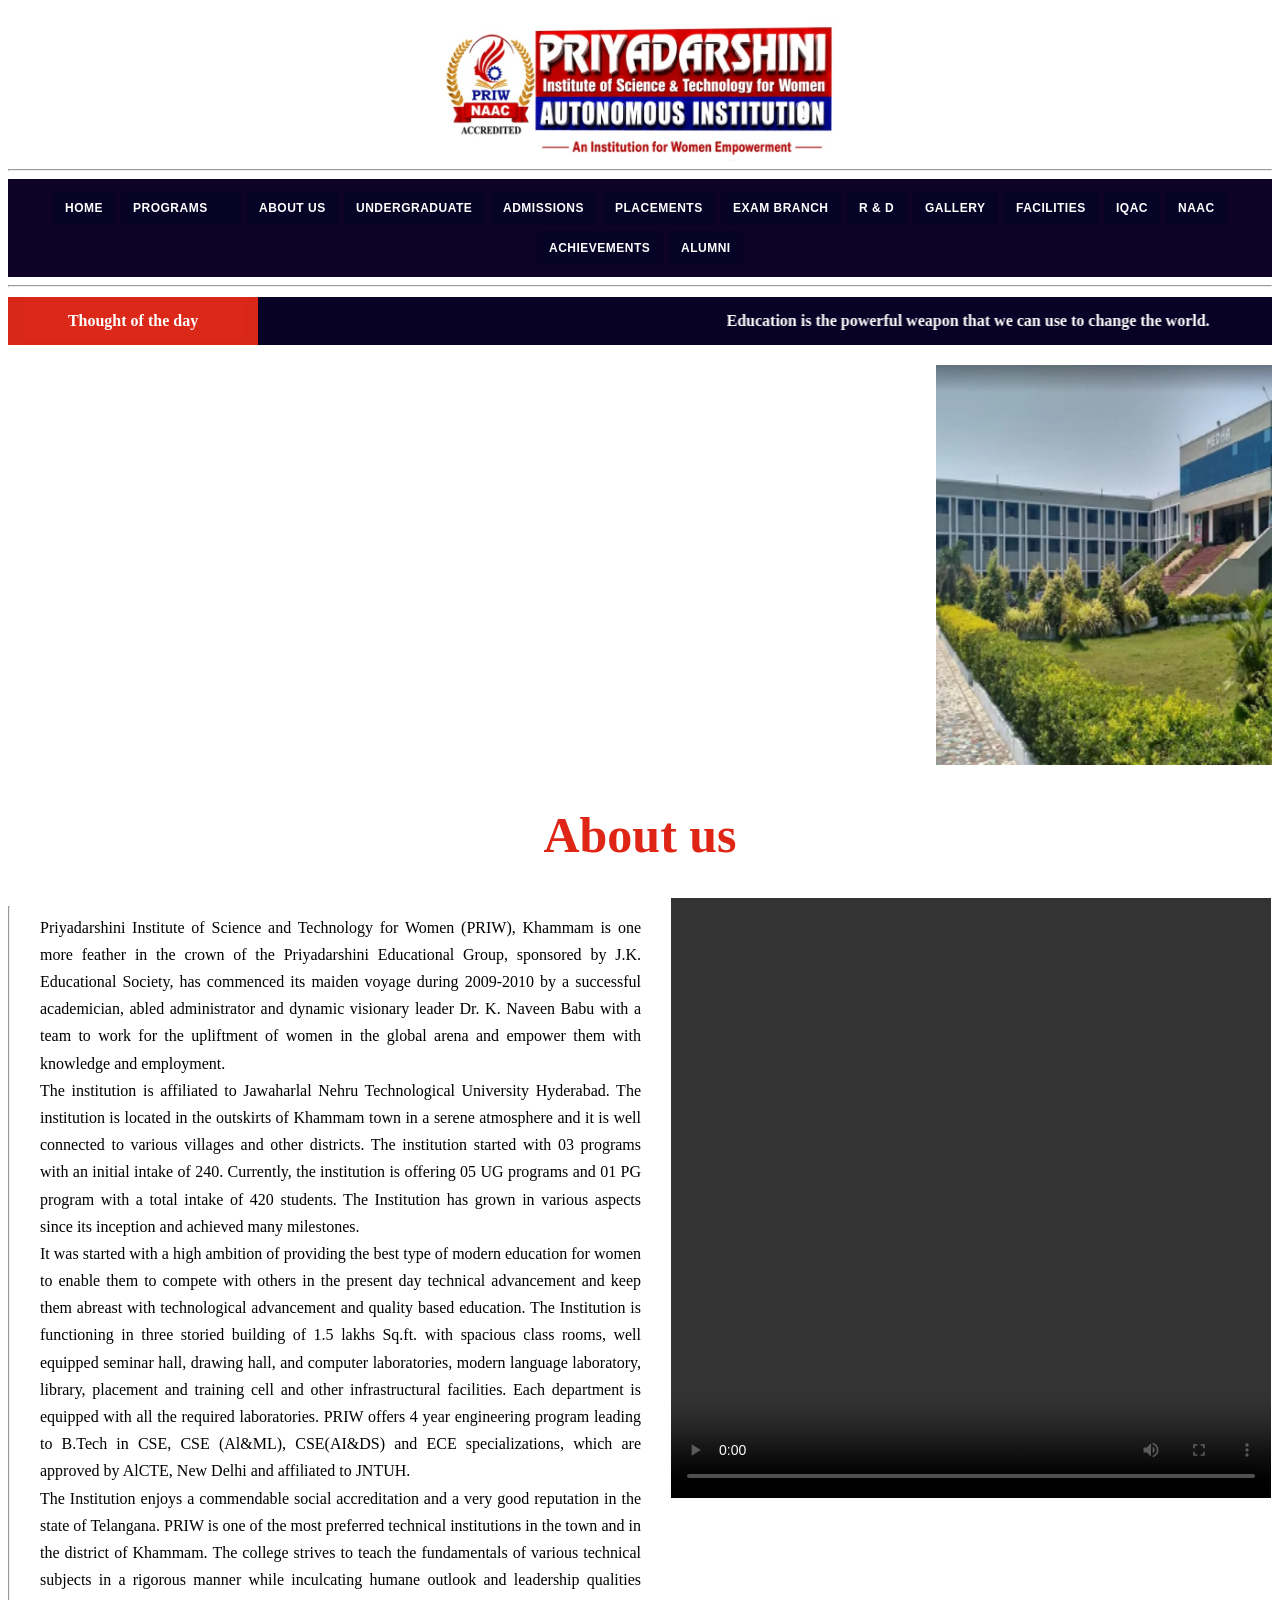
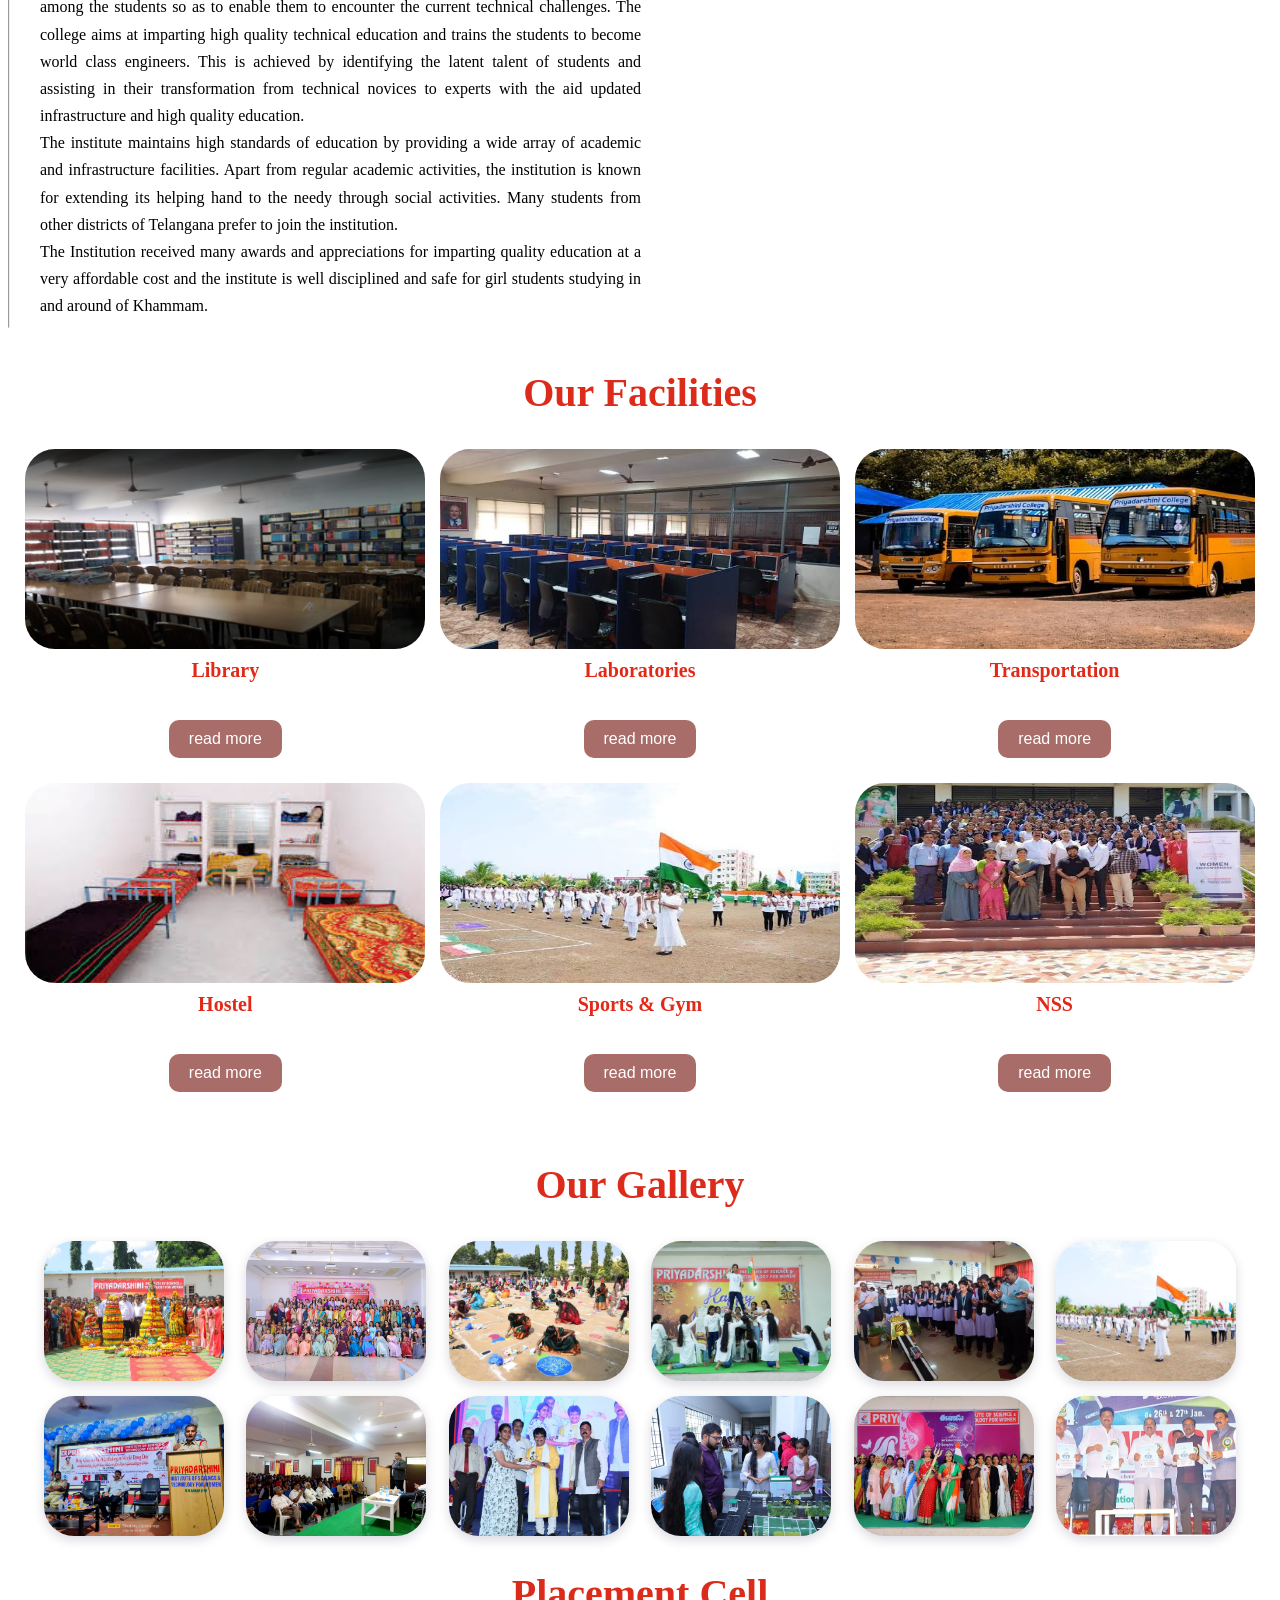
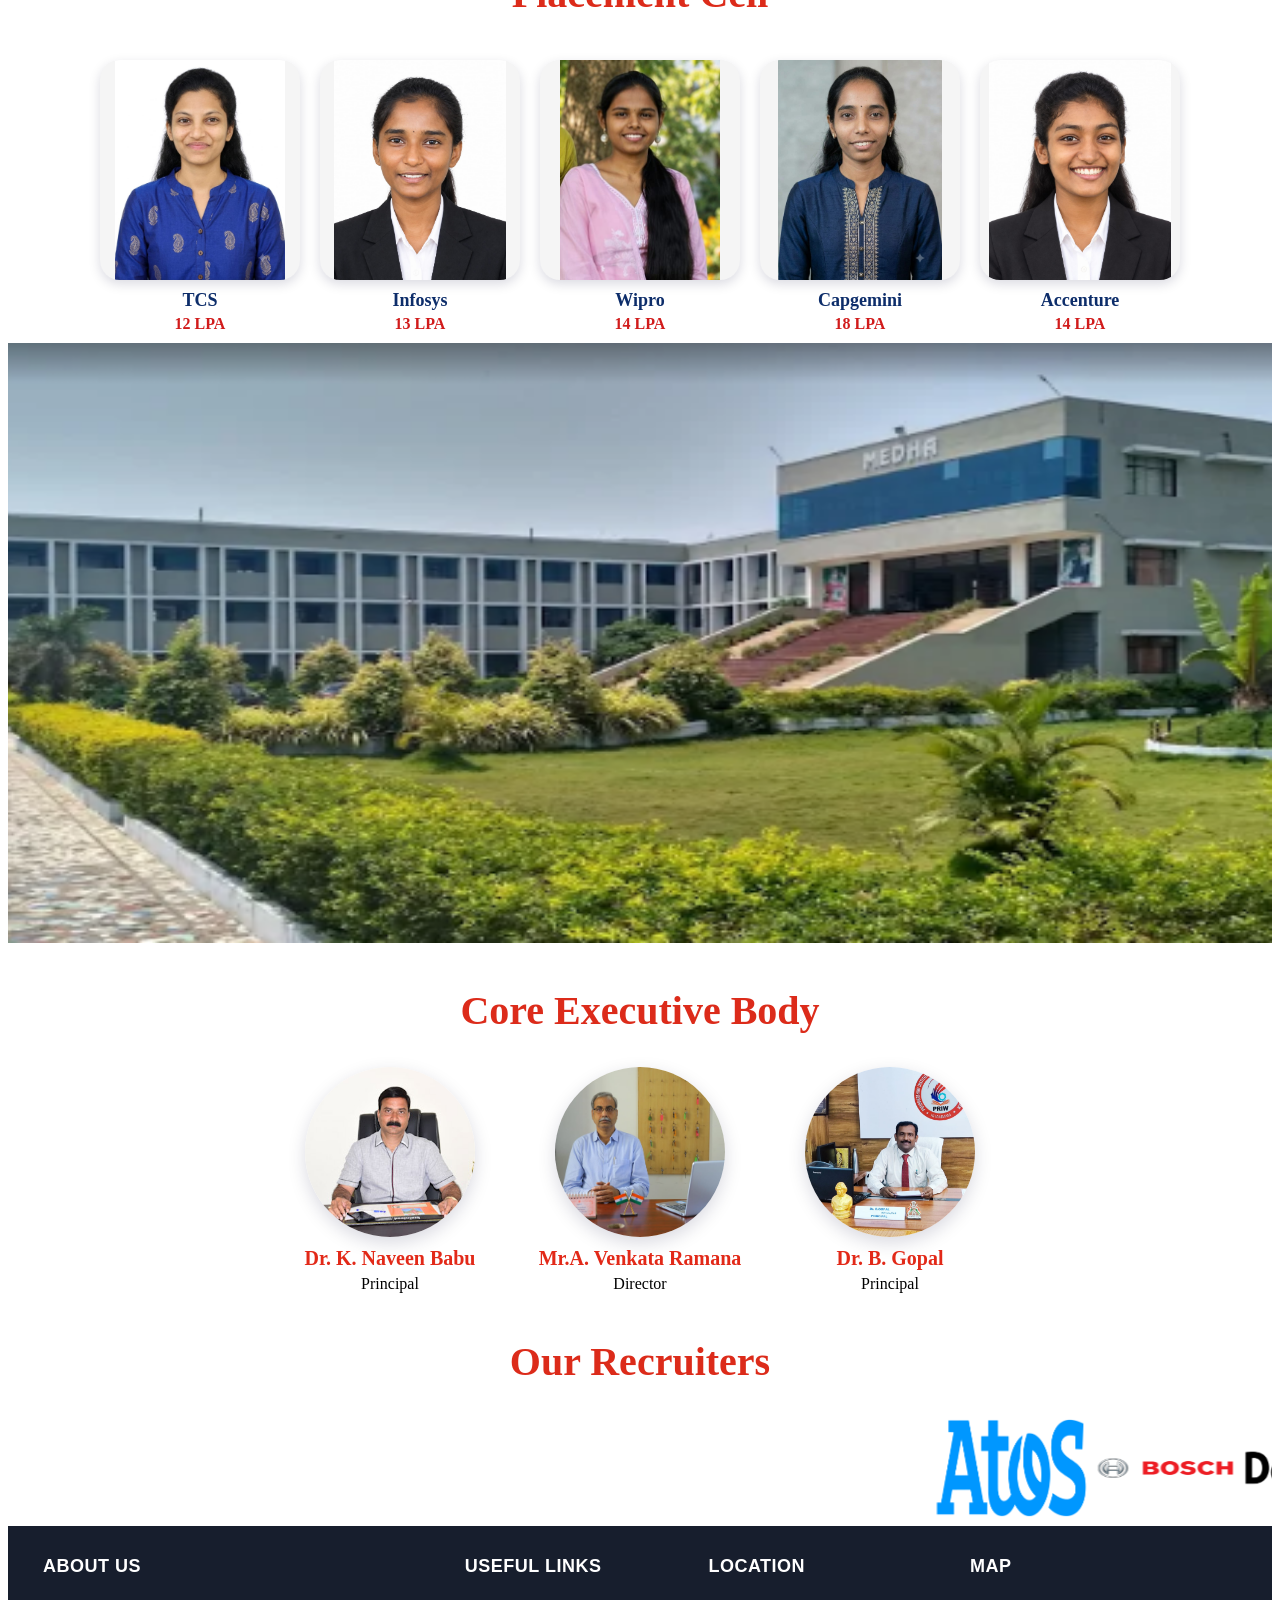
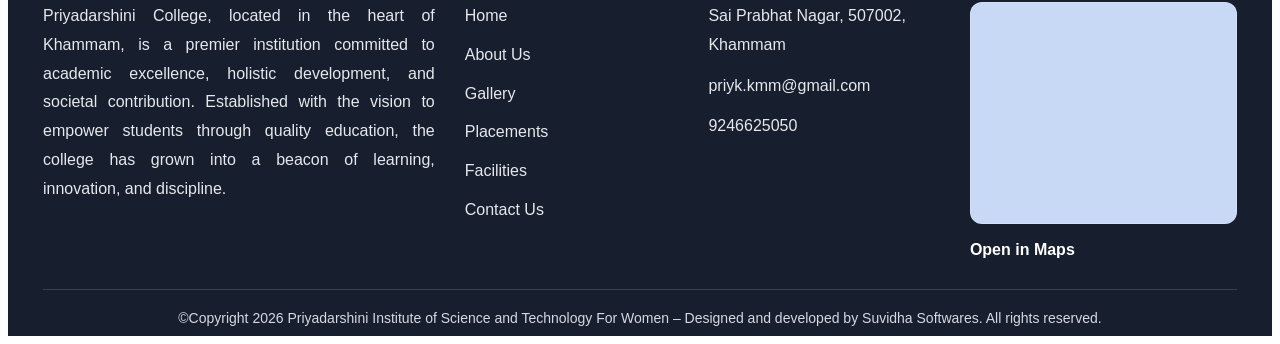
<file: index.html>
<!DOCTYPE html>
<html lang="en">
<head>
    <meta charset="UTF-8">
    <meta name="viewport" content="width=device-width, initial-scale=1.0">
    <title>College Website</title>
    <link rel="stylesheet" href="style.css">
</head>
<body>
    <img src="college_logo.jpeg" id="logo" width="200" height="200">
    <hr>
    <div class="header">  
        <select name="Home" id="language">Home
            <option value="home">Home</option>
        </select>
        <select name="Academics">Academics
            <option value="programs">Programs</option>
            <option value="courses">Courses</option>
            <option value="departments">Departments</option>
            <option value="faculty">Faculty</option>
            <option value="research">Research</option>
        </select>
        <select>About Us
            <option value="about">About Us</option>
        </select>
        <select>Programmes
            <option value="ug">Undergraduate</option>
            <option value="pg">Postgraduate</option>
        </select>
        <select>Admissions
            <option value="admissions">Admissions</option>
        </select>
        <select>Placements
            <option value="placements">Placements</option>
        </select>
        <select>Exam branch
            <option value="exam">Exam branch</option>
        </select>
        <select>R & D
            <option value="rd">R & D</option>
        </select>
        <select>Gallery
            <option value="gallery">Gallery</option>
        </select>
        <select>Facilities
            <option value="facilities">Facilities</option>
        </select>
        <select>IQAC
            <option value="iqac">IQAC</option>
        </select>
        <select>NAAC
            <option value="naac">NAAC</option>
        </select>
        <select>Acheivements
            <option value="achievements">Achievements</option>
        </select>
        <select>Alumni
            <option value="alumni">Alumni</option>
        </select>
    </div>
    <hr>
        <div class="thought">
            <div class="thought-title">
                <h4>Thought of the day</h4>
            </div>
            <div class="thought-marquee">
                <div class="thought-text">
                    <marquee scrollamount="13" direction="left-right">Education is the powerful weapon that we can use to change the world.</marquee>
                </div>
            </div>
        </div>
    </div>
        <marquee scrollamount="8" direction="left-right">
            <img src="college_background.png" width="400" height="400">
            <img src="images/image1.jpg" width="400" height="400">
            <img src="images/image2.jpeg" width="400" height="400">
            <img src="images/image3.jpg" width="400" height="400">
            <img src="images/image4.jpeg" width="400" height="400">
        </marquee>
    <h1>About us</h1>
    <div class="about_us">
    <hr>
    <div class="text">
    <p>Priyadarshini Institute of Science and Technology for Women (PRIW), Khammam is one more feather in the crown of the Priyadarshini Educational Group, sponsored by J.K. Educational Society, has commenced its maiden voyage during 2009-2010 by a successful academician, abled administrator and dynamic visionary leader Dr. K. Naveen Babu with a team to work for the upliftment of women in the global arena and empower them with knowledge and employment.<br>

        The institution is affiliated to Jawaharlal Nehru Technological University Hyderabad. The institution is located in the outskirts of Khammam town in a serene atmosphere and it is well connected to various villages and other districts. The institution started with 03 programs with an initial intake of 240. Currently, the institution is offering 05 UG programs and 01 PG program with a total intake of 420 students. The Institution has grown in various aspects since its inception and achieved many milestones.<br>
        
        It was started with a high ambition of providing the best type of modern education for women to enable them to compete with others in the present day technical advancement and keep them abreast with technological advancement and quality based education. The Institution is functioning in three storied building of 1.5 lakhs Sq.ft. with spacious class rooms, well equipped seminar hall, drawing hall, and computer laboratories, modern language laboratory, library, placement and training cell and other infrastructural facilities. Each department is equipped with all the required laboratories. PRIW offers 4 year engineering program leading to B.Tech in CSE, CSE (Al&ML), CSE(AI&DS) and ECE specializations, which are approved by AlCTE, New Delhi and affiliated to JNTUH.<br>
        
        The Institution enjoys a commendable social accreditation and a very good reputation in the state of Telangana. PRIW is one of the most preferred technical institutions in the town and in the district of Khammam. The college strives to teach the fundamentals of various technical subjects in a rigorous manner while inculcating humane outlook and leadership qualities among the students so as to enable them to encounter the current technical challenges. The college aims at imparting high quality technical education and trains the students to become world class engineers. This is achieved by identifying the latent talent of students and assisting in their transformation from technical novices to experts with the aid updated infrastructure and high quality education.<br>
        
        The institute maintains high standards of education by providing a wide array of academic and infrastructure facilities. Apart from regular academic activities, the institution is known for extending its helping hand to the needy through social activities. Many students from other districts of Telangana prefer to join the institution.<br>
        
        The Institution received many awards and appreciations for imparting quality education at a very affordable cost and the institute is well disciplined and safe for girl students studying in and around of Khammam.</p>
    </div>
        <div class="video">
            <video width="400" height="300" controls>
                <source src="videos/BMW.mp4" type="video/mp4">
            </video>
        </div>
    </div>
        <h2>Our Facilities</h2>
        <div class="facilities">
            <div class="facility1">
                <div class="images">
                    <img src="facilities/library.png" alt="Library" width="400" height="200">
                </div>
                <h3>Library</h3>
                <br>
                <button>read more</button>
            </div>
            <div class="facility2">
                <div class="images">
                    <img src="facilities/laboratory.jpeg" alt="Laboratories" width="400" height="200">
                </div>
                <h3>Laboratories</h3>
                <br>
                <button>read more</button>
            </div>
            <div class="facility3">
                <div class="images">
                    <img src="facilities/transportation.jpeg" alt="Transportation" width="400" height="200">
                </div>
                <h3>Transportation</h3>
                <br>
                <button>read more</button>
            </div>
            <div class="facility4">
                <div class="images">
                    <img src="facilities/hostel.jpg" alt="Hostel" width="400" height="200">
                </div>
                <h3>Hostel</h3>
                <br>
                <button>read more</button>
            </div>
            <div class="facility5">
                <div class="images">
                    <img src="facilities/sports.jpeg" alt="Sports" width="400" height="200">
                </div>
                <h3>Sports & Gym</h3>
                <br>
                <button>read more</button>
            </div>
            <div class="facility6">
                <div class="images">
                    <img src="facilities/nss.jpeg" alt="NSS" width="400" height="200">
                </div>
                <h3>NSS</h3>
                <br>
                <button>read more</button>
            </div>
        </div>
        <br>
        <br>
        <div class="gallery">
            <h2>Our Gallery</h2>
            <div class="gallery-images">
                    <img src="gallery/image1.jpg" alt="Image 1" width="400" height="400">
                    <img src="gallery/image2.jpeg" alt="Image 2" width="400" height="400">
                    <img src="gallery/image3.jpg" alt="Image 3" width="400" height="400">
                    <img src="gallery/image4.jpeg" alt="Image 4" width="400" height="400">
                    <img src="gallery/image5.jpg" alt="Image 5" width="400" height="400">
                    <img src="gallery/image6.jpg" alt="Image 6" width="400" height="400">
                    <img src="gallery/image7.jpeg" alt="Image 7" width="400" height="400">
                    <img src="gallery/image8.jpg" alt="Image 8" width="400" height="400">
                    <img src="gallery/image9.jpeg" alt="Image 9" width="400" height="400">
                    <img src="gallery/image10.jpeg" alt="Image 10" width="400" height="400">
                    <img src="gallery/image11.jpeg" alt="Image 11" width="400" height="400">
                    <img src="gallery/image12.jpg" alt="Image 12" width="400" height="400">
            </div>
        </div>
        <div class="placement">
            <h2>Placement Cell</h2>
            <div class="placements">
                <div class="placement-card">
                    <img src="placements/aishu.jpeg" alt="Placement 1">
                    <div class="placement-info">
                        <span class="company-name">TCS</span>
                        <span class="salary">12 LPA</span>
                    </div>
                </div>
                <div class="placement-card">
                    <img src="placements/mouni.jpeg" alt="Placement 2">
                    <div class="placement-info">
                        <span class="company-name">Infosys</span>
                        <span class="salary">13 LPA</span>
                    </div>
                </div>
                <div class="placement-card">
                    <img src="placements/rishi.jpeg" alt="Placement 3">
                    <div class="placement-info">
                        <span class="company-name">Wipro</span>
                        <span class="salary">14 LPA</span>
                    </div>
                </div>
                <div class="placement-card">
                    <img src="placements/srija.jpeg" alt="Placement 4">
                    <div class="placement-info">
                        <span class="company-name">Capgemini</span>
                        <span class="salary">18 LPA</span>
                    </div>
                </div>
                <div class="placement-card">
                    <img src="placements/suma.jpeg" alt="Placement 5">
                    <div class="placement-info">
                        <span class="company-name">Accenture</span>
                        <span class="salary">14 LPA</span>
                    </div>
                </div>
            </div>
        </div>
        <div class="backgroundimage">
            <img src="college_background.png" alt="College Background" width="100%" height="600">
        </div>
        <div class="executive body">
            <h2>Core Executive Body</h2>
            <div class="executive-members">
                <div class="member">
                    <img src="executive%20members/chairman.jpg" alt="Chairman" width="150" height="150">
                    <h3>Dr. K. Naveen Babu</h3>
                    <p>Principal</p>
                </div>
                <div class="member">
                    <img src="executive%20members/director.jpeg" alt="Director" width="150" height="150">
                    <h3>Mr.A. Venkata Ramana</h3>
                    <p>Director</p>
                </div>
                <div class="member">
                    <img src="executive%20members/principal.jpeg" alt="Principal" width="150" height="150">
                    <h3>Dr. B. Gopal</h3>
                    <p>Principal</p>
                </div>
            </div>
        </div>
    </div>
    <div class="recruiters">
        <h2>Our Recruiters</h2>
        <div class="recruiter-logos">
            <marquee scrollamount="8" direction="left-right">
                <img src="recruiters/recruiter1.png" alt="Recruiter 1" width="150" height="100">
                <img src="recruiters/recruiter2.png" alt="Recruiter 2" width="150" height="100">
                <img src="recruiters/recruiter3.png" alt="Recruiter 3" width="150" height="100">
                <img src="recruiters/recruiter4.jpeg" alt="Recruiter 4" width="150" height="100">
                <img src="recruiters/recruiter5.jpeg" alt="Recruiter 5" width="150" height="100">
                <img src="recruiters/recruiter6.jpeg" alt="Recruiter 6" width="150" height="100">
                <img src="recruiters/recruiter7.jpeg" alt="Recruiter 7" width="150" height="100">
                <img src="recruiters/recruiter6.jpeg" alt="Recruiter 6" width="150" height="100">
            </marquee>
        </div>
    </div>
    <footer class="bottom-footer">
        <div class="footer">
            <div class="footer-about">
                <h3>About Us</h3>
                <p>Priyadarshini College, located in the heart of Khammam, is a premier institution committed to academic excellence, holistic development, and societal contribution. Established with the vision to empower students through quality education, the college has grown into a beacon of learning, innovation, and discipline.</p>
            </div>

            <div class="footer-contact">
                <h3>Useful Links</h3>
                <ul>
                    <li>Home</li>
                    <li>About Us</li>
                    <li>Gallery</li>
                    <li>Placements</li>
                    <li>Facilities</li>
                    <li>Contact Us</li>
                </ul>
            </div>

            <div class="footer-location">
                <h3>Location</h3>
                <p> Sai Prabhat Nagar, 507002, Khammam</p>
                <p> priyk.kmm@gmail.com</p>
                <p> 9246625050</p>
            </div>

            <div class="footer-map">
                <h3>Map</h3>
                <div class="map-box">
                    <iframe src="https://www.google.com/maps?q=Priyadarshini%20Institute%20of%20Science%20and%20Technology%20for%20Women%20Khammam&output=embed" allowfullscreen="" loading="lazy" referrerpolicy="no-referrer-when-downgrade"></iframe>
                </div>
                <a href="#" class="map-link">Open in Maps</a>
            </div>
        </div>

        <div class="footer-bottom">
            <p>©Copyright 2026 Priyadarshini Institute of Science and Technology For Women – Designed and developed by Suvidha Softwares. All rights reserved.</p>
        </div>
    </footer>
</body>
</html>
</file>
<file: style.css>
#logo {
    display: block;
    margin: 20px auto 0;
    width: 400px;
    height: auto;
}


.header{
    background-color: #0c0326;
    display: flex;
    flex-wrap: wrap;
    justify-content: center;
    align-items: center;
    gap: 6px;
    padding: 12px 18px;
    text-align: center;
}

.header select {
    background-color: #060326;
    color: white;
    border: none;
    border-radius: 0;
    padding: 10px 12px;
    font-size: 12px;
    font-weight: 700;
    letter-spacing: 0.5px;
    text-transform: uppercase;
    cursor: pointer;
    appearance: none;
}

.header select:hover {
    background-color: #060839;
}

.header option {
    background-color: #ffffff;
    color: #000000;
    padding: 8px;
}


h4{
    background-color: #dc2818;
    color: white;
    width: 200px;
    padding: 10px;
    text-align: center;

}

.thought {
    display: flex;
    width: 100%;
    height: 48px;
    margin: 10px 0 20px;
}

.thought-title {
    width: 250px;
    flex-shrink: 0;
    background-color: #d92717;
    display: flex;
    align-items: center;
    justify-content: center;
    text-align: center;
}

.thought-title{
    color: white;
    font-size: 16px;
    font-weight: bold;
    margin: 0;
}

.thought-marquee {
    flex: 1;
    min-width: 0;
    background-color: #080326;
    color: white;
    display: flex;
    align-items: center;
    overflow: hidden;
    white-space: nowrap;
}

.thought-text {
    width: 100%;
    font-size: 16px;
    font-weight: bold;
}

.thought-text marquee {
    width: 100%;
    vertical-align: middle;
}

.about_us {
    display: flex;
        gap: 30px;
}

.text {
    width: 50%;
    line-height: 1.7;
    text-align: justify;
}

.video {
    width: 50%;
}

.video video {
    width: 600px;
    height: 600px;
}
h1{
    text-align: center;
    font-size: 50px;
    font-weight: bold;
    color:#df2616;
}
h2{
    text-align: center;
    font-size: 40px;
    font-weight: bold;
    color: #dc2b1a;
}
.facilities {
    display: grid;
    grid-template-columns: repeat(3, minmax(200px, 1fr));
    gap: 25px 20px;
    justify-items: center;
    margin-top: 20px;
    padding: 0 20px;
}
.facility1, .facility2, .facility3, .facility4, .facility5, .facility6 {
    width: 220px;
    text-align: center;
    display: flex;
    flex-direction: column;
    align-items: center;
    gap: 10px;
}
.images {
    display: flex;
    justify-content: center;
    align-items: center;
    margin-bottom: 0;
}
.images img {
    border-radius: 30px;
    display: block;
}
button {
    background-color: #a86d68;
    color: white;
    border: none;
    padding: 10px 20px;
    font-size: 16px;
    cursor: pointer;
    border-radius: 10px;
}
h3 {
    font-size: 20px;
    font-weight: bold;
    color: #e22918;
    margin: 0;
}

.gallery-images {
    display: grid;
    grid-template-columns: repeat(6, minmax(120px, 1fr));
    gap: 15px;
    justify-items: center;
    align-items: center;
    width: min(1200px, 95%);
    margin: 20px auto 0;
}

.gallery-images img {
    border-radius: 30px;
    display: block;
    width: 100%;
    max-width: 180px;
    height: 140px;
    object-fit: cover;
    box-shadow: 0 4px 12px rgba(6, 3, 54, 0.15);
    transition: transform 0.3s ease, box-shadow 0.3s ease, filter 0.3s ease;
}

.gallery-images img:hover {
    transform: translateY(-5px) scale(1.02);
    box-shadow: 0 10px 20px rgba(10, 2, 49, 0.2);
    filter: brightness(1.03);
}

.executive.body {
    margin: 40px 0;
}

.executive-members {
    display: flex;
    justify-content: center;
    align-items: flex-start;
    gap: 30px;
    flex-wrap: wrap;
    margin-top: 20px;
}

.member {
    text-align: center;
    width: 220px;
}

.member img {
    display: block;
    width: 170px;
    height: 170px;
    object-fit: cover;
    border-radius: 50%;
    margin: 0 auto 10px;
    box-shadow: 0 6px 18px rgba(2, 8, 53, 0.15);
}

.member h3,
.member p {
    margin: 5px 0;
}

.placements {
    display: flex;
    justify-content: center;
    align-items: flex-start;
    gap: 20px;
    flex-wrap: nowrap;
    margin: 25px auto 0;
    overflow-x: auto;
    padding: 10px 0;
}

.placement-card {
    display: flex;
    flex-direction: column;
    align-items: center;
    gap: 10px;
    flex-shrink: 0;
}

.placements img {
    display: block;
    width: 200px;
    height: 220px;
    object-fit: contain;
    object-position: center top;
    border-radius: 20px;
    background: #f5f5f5;
    box-shadow: 0 4px 12px rgba(6, 3, 54, 0.15);
    transition: transform 0.3s ease, box-shadow 0.3s ease, filter 0.3s ease;
}

.placements img:hover {
    transform: translateY(-5px) scale(1.02);
    box-shadow: 0 10px 20px rgba(10, 2, 49, 0.2);
    filter: brightness(1.03);
}

.placement-info {
    display: flex;
    flex-direction: column;
    align-items: center;
    gap: 4px;
    color: #1e1a3a;
    font-weight: 600;
    text-align: center;
}

.company-name {
    font-size: 18px;
    color: #0d2d6a;
}

.salary {
    font-size: 16px;
    color: #d11b1b;
}

.company-logo-strip {
    display: flex;
    align-items: center;
    justify-content: center;
    gap: 30px;
    flex-wrap: wrap;
    background: #f3f3f3;
    padding: 30px 20px 20px;
    border-top: 1px solid #dcdcdc;
}

.brand {
    font-size: clamp(28px, 4vw, 72px);
    font-weight: 800;
    letter-spacing: -2px;
    line-height: 1;
    color: #111;
}

.brand-blue {
    color: #1b9de3;
}

.brand-black {
    color: #111;
    font-weight: 900;
}

.brand-dark {
    color: #111;
    font-weight: 900;
}

.brand-purple {
    color: #7d2ae8;
}

.brand-green {
    color: #25a75c;
    font-style: italic;
}

.brand-blue-dark {
    color: #0f2d7a;
}

.bottom-footer {
    background: #171e2d;
    color: #f1f1f1;
    padding: 30px 35px 10px;
    font-family: Arial, sans-serif;
}

.bottom-footer .footer {
    display: grid;
    grid-template-columns: 2.2fr 1.2fr 1.3fr 1.5fr;
    gap: 30px;
    align-items: start;
}

.bottom-footer .footer h3 {
    margin: 0 0 25px;
    color: #ffffff;
    font-size: 18px;
    text-transform: uppercase;
    font-weight: 700;
    letter-spacing: 0.5px;
}

.footer-about p,
.footer-location p,
.footer-contact li,
.footer-contact a,
.footer-map a {
    color: #e6e8ec;
    font-size: 16px;
    line-height: 1.8;
}

.footer-about p {
    text-align: justify;
}

.footer-contact ul {
    list-style: none;
    padding: 0;
    margin: 0;
    display: flex;
    flex-direction: column;
    gap: 10px;
}

.footer-contact a {
    text-decoration: none;
    transition: color 0.2s ease;
}

.footer-contact a:hover,
.footer-map a:hover {
    color: #ffffff;
}

.footer-location p {
    display: flex;
    align-items: center;
    gap: 10px;
    margin: 0 0 12px;
}

.icon {
    font-size: 22px;
    width: 20px;
    text-align: center;
}

.map-box {
    background: #c7d9f5;
    border-radius: 12px;
    overflow: hidden;
    border: 1px solid rgba(255,255,255,0.2);
    margin-bottom: 12px;
    height: 220px;
}

.map-box iframe {
    display: block;
    width: 100%;
    height: 100%;
    border: 0;
}

.footer-map a {
    display: inline-block;
    color: #ffffff;
    text-decoration: none;
    font-weight: 600;
}

.footer-bottom {
    margin-top: 24px;
    padding-top: 20px;
    border-top: 1px solid rgba(255,255,255,0.15);
    text-align: center;
    color: #d5d9e2;
    font-size: 14px;
}

.footer-bottom p {
    margin: 0;
}

@media (max-width: 900px) {
    .bottom-footer .footer {
        grid-template-columns: 1fr 1fr;
    }
}

@media (max-width: 600px) {
    .company-logo-strip {
        gap: 18px;
    }

    .bottom-footer .footer {
        grid-template-columns: 1fr;
    }
}
</file>
